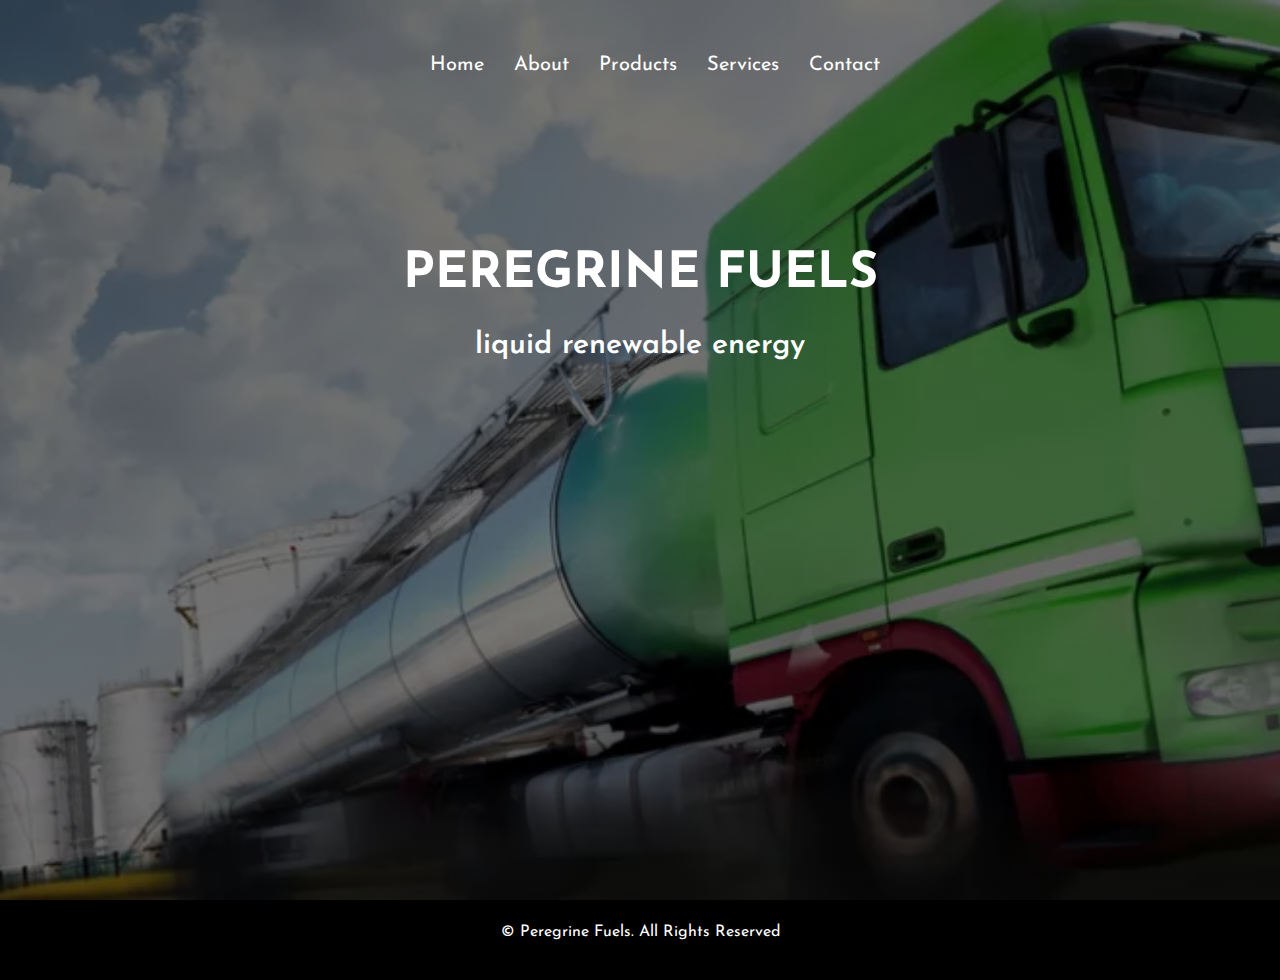
<file: index.html>
<!DOCTYPE html>
<html lang="en">
<head>
    <meta charset="UTF-8">
    <meta http-equiv="X-UA-Compatible" content="IE=edge">
    <meta name="viewport" content="width=device-width, initial-scale=1.0">
    <title>Peregrine Fuels</title>
    <link rel="stylesheet" href="css/bootstrap.min.css">
    <link rel="stylesheet" href="css/style.css">
    <link rel="stylesheet" href="https://cdnjs.cloudflare.com/ajax/libs/font-awesome/6.0.0-beta2/css/all.min.css"/>
</head>
<body>
    <header>
        <nav>
            <ul class='nav-bar'>
                <input type='checkbox' id='check' />
                <span class="menu">
                    <li><a href="index.html">Home</a></li>
                    <li><a href="about.html">About</a></li>
                    <li><a href="product.html">Products</a></li>
                    <li><a href="services.html">Services</a></li>
                    <li><a href="contact.html">Contact</a></li>
                    <label for="check" class="close-menu"><i class="fas fa-times"></i></label>
                </span>
                <label for="check" class="open-menu"><i class="fas fa-bars"></i></label>
            </ul>
        </nav>
        <div class="hero_details">
            <h1>PEREGRINE FUELS</h1>
        <h3>liquid renewable energy</h3>
        </div>
    </header>


     <footer style="background:#000;color:#fff;padding:20px 10px; text-align:center;">
        <p>© Peregrine Fuels. All Rights Reserved</p>
     </footer>


   

</body>
</html>
</file>
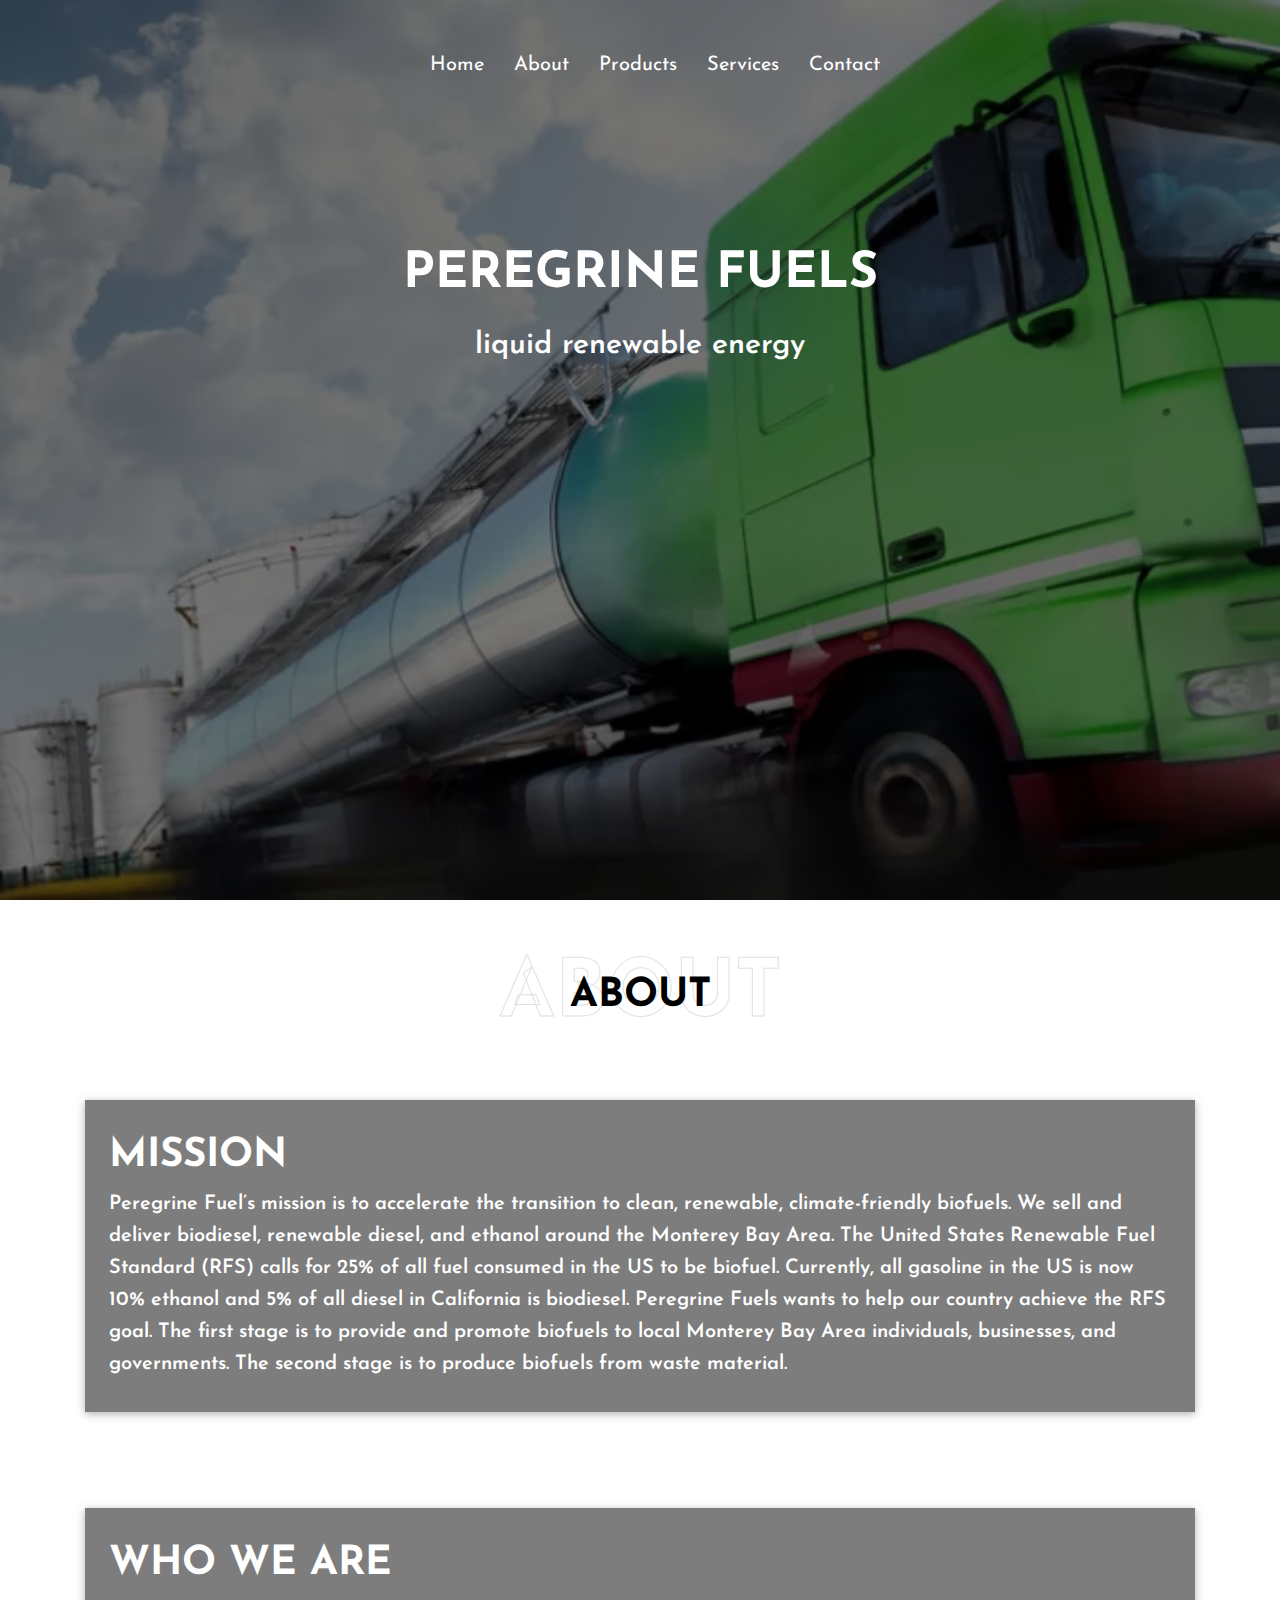
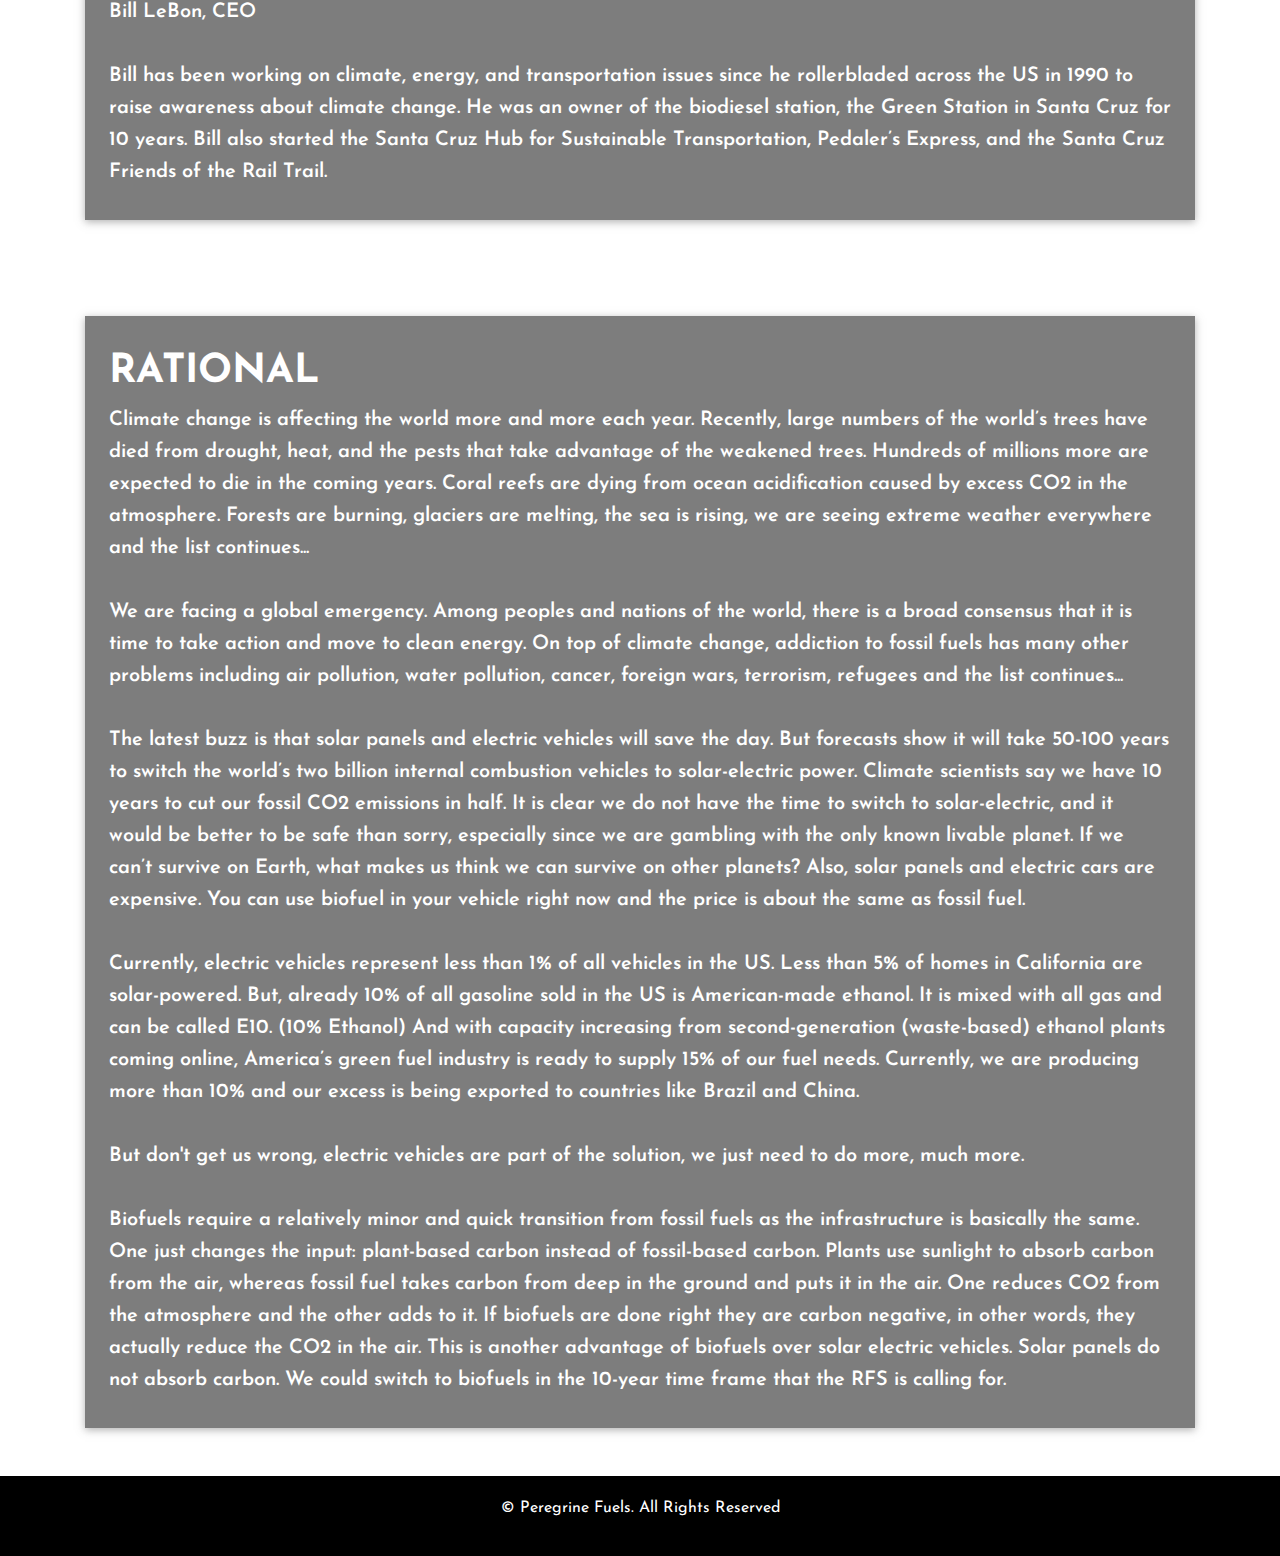
<file: about.html>
<!DOCTYPE html>
<html lang="en">
<head>
    <meta charset="UTF-8">
    <meta http-equiv="X-UA-Compatible" content="IE=edge">
    <meta name="viewport" content="width=device-width, initial-scale=1.0">
    <title>Peregrine Fuels</title>
    <link rel="stylesheet" href="css/bootstrap.min.css">
    <link rel="stylesheet" href="css/style.css">
    <link rel="stylesheet" href="https://cdnjs.cloudflare.com/ajax/libs/font-awesome/6.0.0-beta2/css/all.min.css"/>
</head>
<body>
    <header>
        <nav>
            <ul class='nav-bar'>
                <input type='checkbox' id='check' />
                <span class="menu">
                    <li><a href="index.html">Home</a></li>
                    <li><a href="about.html">About</a></li>
                    <li><a href="product.html">Products</a></li>
                    <li><a href="services.html">Services</a></li>
                    <li><a href="contact.html">Contact</a></li>
                    <label for="check" class="close-menu"><i class="fas fa-times"></i></label>
                </span>
                <label for="check" class="open-menu"><i class="fas fa-bars"></i></label>
            </ul>
        </nav>
        <div class="hero_details">
            <h1>PEREGRINE FUELS</h1>
        <h3>liquid renewable energy</h3>
        </div>
    </header>


   <section>
    <div class="position-relative d-flex align-items-center justify-content-center">
    <div class="common_title mt-5">
        <div class="position-relative d-flex align-items-center justify-content-center">
            <h1 class="display-1 text-uppercase text-white" style="-webkit-text-stroke: 1px #dee2e6;">About</h1>
            <h1 class="position-absolute text-uppercase text-primary">About</h1>
        </div>
    </div>
    </div>
   </section>

   <section>
    <div class="about_bg_info_1">
        <div class="container">
            <div class="row">
                <div class="col-md-12">
                    <div class="about_title_info p-4 my-5">
                        <h1 class="my-2">MISSION</h1>
                        <h5>Peregrine Fuel’s mission is to accelerate the transition to clean, renewable, climate-friendly biofuels. We sell and deliver biodiesel, renewable diesel, and ethanol around the Monterey Bay Area. The United States Renewable Fuel Standard (RFS) calls for 25% of all fuel consumed in the US to be biofuel. Currently, all gasoline in the US is now 10% ethanol and 5% of all diesel in California is biodiesel. Peregrine Fuels wants to help our country achieve the RFS goal. The first stage is to provide and promote biofuels to local Monterey Bay Area individuals, businesses, and governments. The second stage is to produce biofuels from waste material.</h5>
                        <!-- <hr> -->
                    </div>
                </div>
                <div class="col-md-12">
                    <div class="about_title_info p-4 my-5">
                        <h1 class="my-2">WHO WE ARE</h1>
                        <h5>Bill LeBon, CEO <br> <br>
                            Bill has been working on climate, energy, and transportation issues since he rollerbladed across the US in 1990 to raise awareness about climate change. He was an owner of the biodiesel station, the Green Station in Santa Cruz for 10 years. Bill also started the Santa Cruz Hub for Sustainable Transportation, Pedaler’s Express, and the Santa Cruz Friends of the Rail Trail.
                        </h5>
                        <!-- <hr> -->
                    </div>
                </div>
            </div>
        </div>
    </div>
   </section>

   <section>
     <div class="about_big_info_2">
        <div class="container">
            <div class="row">
                <div class="col-md-12">
                    <div class="about_title_info p-4 my-5">
                        <h1 class="my-2">RATIONAL</h1>
                        <h5>Climate change is affecting the world more and more each year. Recently, large numbers of the world’s trees have died from drought, heat, and the pests that take advantage of the weakened trees. Hundreds of millions more are expected to die in the coming years. Coral reefs are dying from ocean acidification caused by excess CO2 in the atmosphere. Forests are burning, glaciers are melting, the sea is rising, we are seeing extreme weather everywhere and the list continues... <br> <br>
                            We are facing a global emergency. Among peoples and nations of the world, there is a broad consensus that it is time to take action and move to clean energy. On top of climate change, addiction to fossil fuels has many other problems including air pollution, water pollution, cancer, foreign wars, terrorism, refugees and the list continues... <br> <br>
                            The latest buzz is that solar panels and electric vehicles will save the day. But forecasts show it will take 50-100 years to switch the world’s two billion internal combustion vehicles to solar-electric power. Climate scientists say we have 10 years to cut our fossil CO2 emissions in half. It is clear we do not have the time to switch to solar-electric, and it would be better to be safe than sorry, especially since we are gambling with the only known livable planet. If we can’t survive on Earth, what makes us think we can survive on other planets? Also, solar panels and electric cars are expensive. You can use biofuel in your vehicle right now and the price is about the same as fossil fuel. <br> <br>
                            Currently, electric vehicles represent less than 1% of all vehicles in the US. Less than 5% of homes in California are solar-powered. But, already 10% of all gasoline sold in the US is American-made ethanol. It is mixed with all gas and can be called E10. (10% Ethanol) And with capacity increasing from second-generation (waste-based) ethanol plants coming online, America’s green fuel industry is ready to supply 15% of our fuel needs. Currently, we are producing more than 10% and our excess is being exported to countries like Brazil and China. <br> <br>
                            But don't get us wrong, electric vehicles are part of the solution, we just need to do more, much more. <br> <br>
                            Biofuels require a relatively minor and quick transition from fossil fuels as the infrastructure is basically the same. One just changes the input: plant-based carbon instead of fossil-based carbon. Plants use sunlight to absorb carbon from the air, whereas fossil fuel takes carbon from deep in the ground and puts it in the air. One reduces CO2 from the atmosphere and the other adds to it. If biofuels are done right they are carbon negative, in other words, they actually reduce the CO2 in the air. This is another advantage of biofuels over solar electric vehicles. Solar panels do not absorb carbon. We could switch to biofuels in the 10-year time frame that the RFS is calling for.    
                        </h5>
                        <!-- <hr> -->
                    </div>
                </div>
            </div>
        </div>
     </div>
   </section>


   <footer style="background:#000;color:#fff;padding:20px 10px; text-align:center;">
    <p>© Peregrine Fuels. All Rights Reserved</p>
 </footer>
   

</body>
</html>
</file>
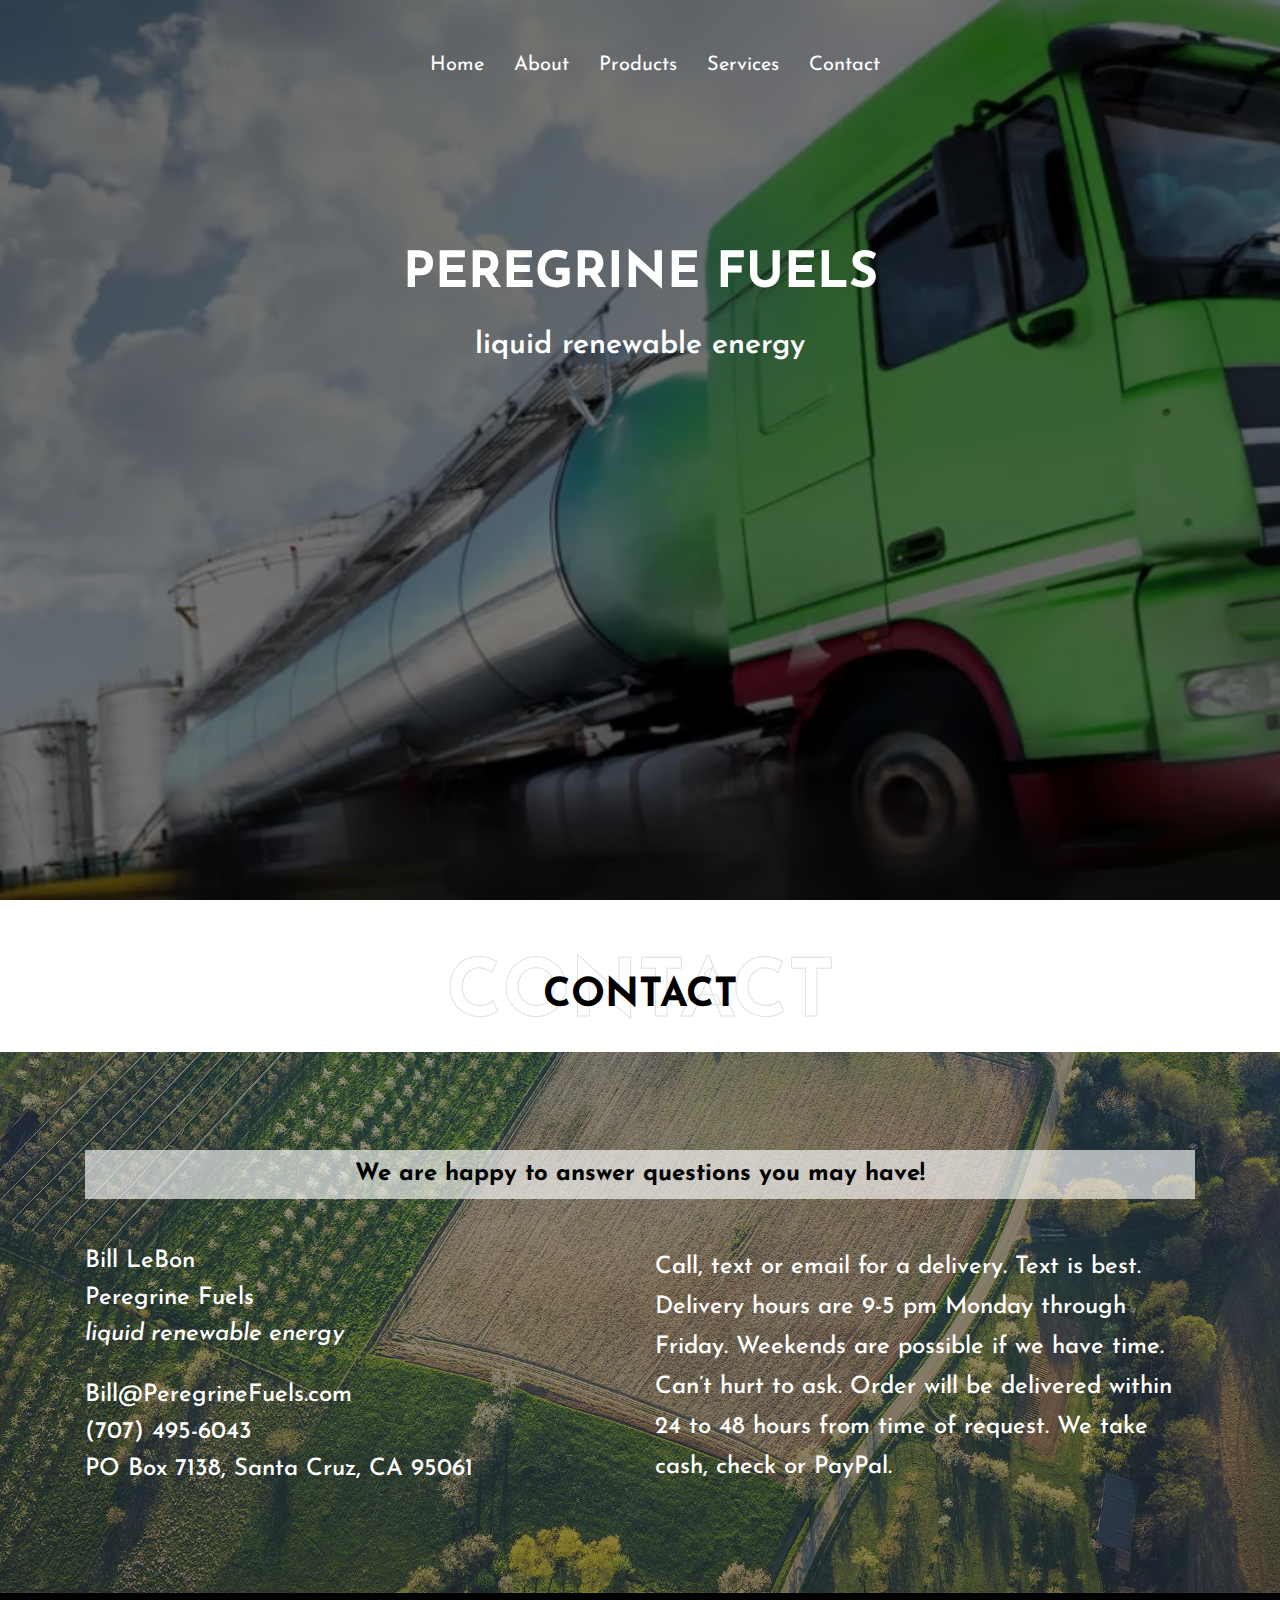
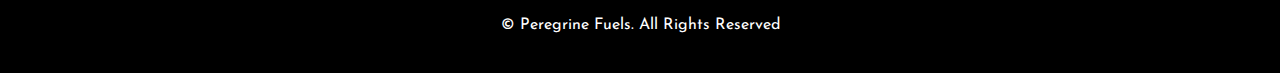
<file: contact.html>
<!DOCTYPE html>
<html lang="en">
<head>
    <meta charset="UTF-8">
    <meta http-equiv="X-UA-Compatible" content="IE=edge">
    <meta name="viewport" content="width=device-width, initial-scale=1.0">
    <title>Peregrine Fuels</title>
    <link rel="stylesheet" href="css/bootstrap.min.css">
    <link rel="stylesheet" href="css/style.css">
    <link rel="stylesheet" href="https://cdnjs.cloudflare.com/ajax/libs/font-awesome/6.0.0-beta2/css/all.min.css"/>
</head>
<body>
    <header>
        <nav>
            <ul class='nav-bar'>
                <input type='checkbox' id='check' />
                <span class="menu">
                    <li><a href="index.html">Home</a></li>
                    <li><a href="about.html">About</a></li>
                    <li><a href="product.html">Products</a></li>
                    <li><a href="services.html">Services</a></li>
                    <li><a href="contact.html">Contact</a></li>
                    <label for="check" class="close-menu"><i class="fas fa-times"></i></label>
                </span>
                <label for="check" class="open-menu"><i class="fas fa-bars"></i></label>
            </ul>
        </nav>
        <div class="hero_details">
            <h1>PEREGRINE FUELS</h1>
        <h3>liquid renewable energy</h3>
        </div>
    </header>


   <section>
    <div class="position-relative d-flex align-items-center justify-content-center">
    <div class="common_title mt-5">
        <div class="position-relative d-flex align-items-center justify-content-center">
            <h1 class="display-1 text-uppercase text-white" style="-webkit-text-stroke: 1px #dee2e6;">Contact</h1>
            <h1 class="position-absolute text-uppercase text-primary">Contact</h1>
        </div>
    </div>
    </div>
   </section>

   <section>
    <div class="contact">
        <div class="container">
            <div class="contact_title">
                <h4 class="font-weight-bold my-5 text-center">
                    We are happy to answer questions you may have! </h4>
            </div>
            <div class="row my-5">
                <div class="col-md-6">
                    <h4>Bill LeBon</h4>
                    <h4>Peregrine Fuels</h4>
                    <h4><i>liquid renewable energy</i></h4> <br>
                    <h4>Bill@PeregrineFuels.com</h4>
                    <h4>(707) 495-6043</h4>
                    <h4>PO Box 7138, Santa Cruz, CA 95061</h4>
                    
                </div>
                <div class="col-md-6">
                      <div class="footer_text"> 
                        <h4>Call, text or email for a delivery. Text is best.

                        Delivery hours are 9-5 pm Monday through Friday.
                        
                        Weekends are possible if we have time. Can’t hurt to ask.
                        
                        Order will be delivered within 24 to 48 hours from time of request.
                        
                        We take cash, check or PayPal.</h4></div>
                </div>
            </div>
        </div>
    </div>
   </section>


   
   <footer style="background:#000;color:#fff;padding:20px 10px; text-align:center;">
    <p>© Peregrine Fuels. All Rights Reserved</p>
 </footer>

</body>
</html>
</file>
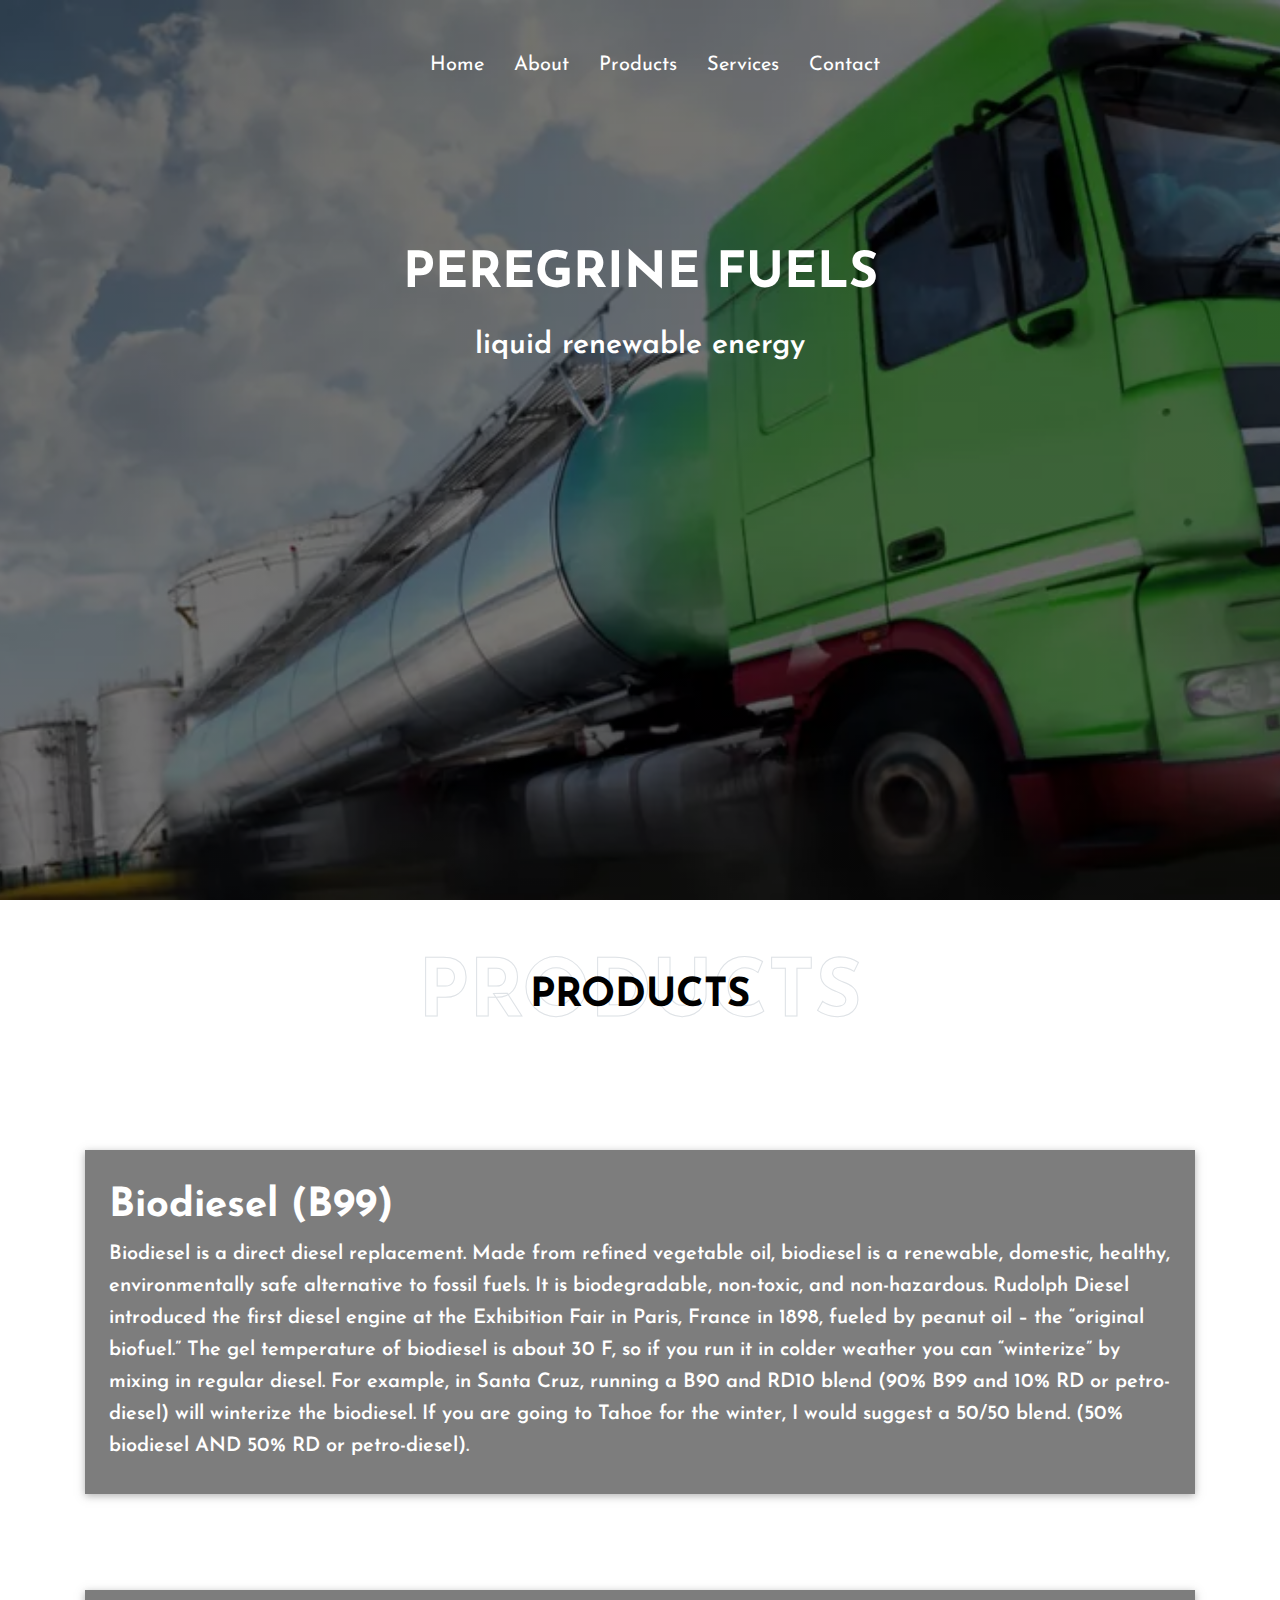
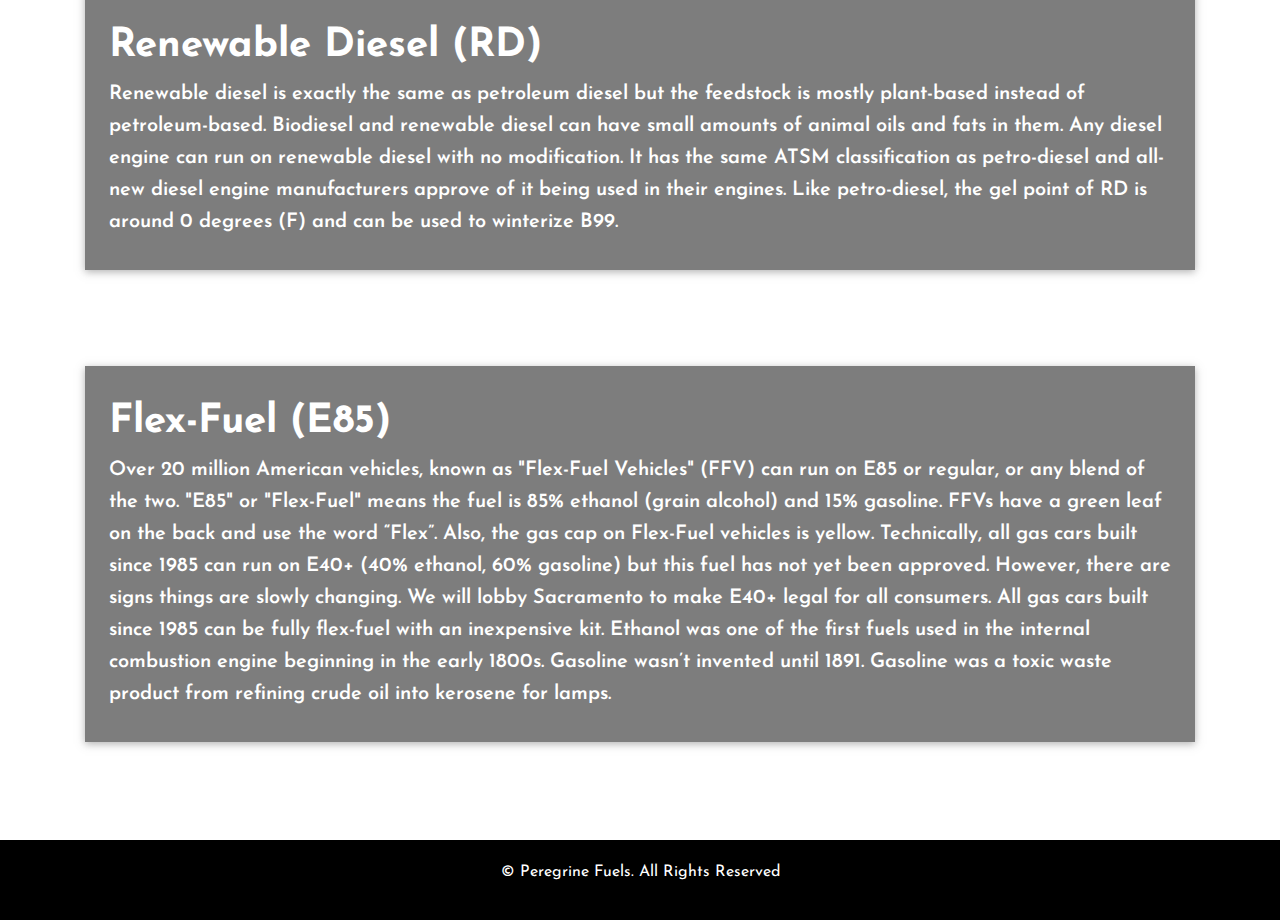
<file: product.html>
<!DOCTYPE html>
<html lang="en">
<head>
    <meta charset="UTF-8">
    <meta http-equiv="X-UA-Compatible" content="IE=edge">
    <meta name="viewport" content="width=device-width, initial-scale=1.0">
    <title>Peregrine Fuels</title>
    <link rel="stylesheet" href="css/bootstrap.min.css">
    <link rel="stylesheet" href="css/style.css">
    <link rel="stylesheet" href="https://cdnjs.cloudflare.com/ajax/libs/font-awesome/6.0.0-beta2/css/all.min.css"/>
</head>
<body>
    <header>
        <nav>
            <ul class='nav-bar'>
                <input type='checkbox' id='check' />
                <span class="menu">
                    <li><a href="index.html">Home</a></li>
                    <li><a href="about.html">About</a></li>
                    <li><a href="product.html">Products</a></li>
                    <li><a href="services.html">Services</a></li>
                    <li><a href="contact.html">Contact</a></li>
                    <label for="check" class="close-menu"><i class="fas fa-times"></i></label>
                </span>
                <label for="check" class="open-menu"><i class="fas fa-bars"></i></label>
            </ul>
        </nav>
        <div class="hero_details">
            <h1>PEREGRINE FUELS</h1>
        <h3>liquid renewable energy</h3>
        </div>
    </header>


   <section>
    <div class="position-relative d-flex align-items-center justify-content-center">
    <div class="common_title mt-5">
        <div class="position-relative d-flex align-items-center justify-content-center">
            <h1 class="display-1 text-uppercase text-white" style="-webkit-text-stroke: 1px #dee2e6;">Products</h1>
            <h1 class="position-absolute text-uppercase text-primary">Products</h1>
        </div>
    </div>
    </div>
   </section>

   <section>
    <div class="product">
        <div class="container">
            <div class="row">
                <div class="col-md-12">
                    <div class="about_title_info p-4 my-5">
                        <h1 class="my-2">Biodiesel (B99)</h1>
                        <h5>Biodiesel is a direct diesel replacement. Made from refined vegetable oil, biodiesel is a renewable, domestic, healthy, environmentally safe alternative to fossil fuels. It is biodegradable, non-toxic, and non-hazardous. Rudolph Diesel introduced the first diesel engine at the Exhibition Fair in Paris, France in 1898, fueled by peanut oil – the “original biofuel.” The gel temperature of biodiesel is about 30 F, so if you run it in colder weather you can “winterize” by mixing in regular diesel. For example, in Santa Cruz, running a B90 and RD10 blend (90% B99 and 10% RD or petro-diesel) will winterize the biodiesel. If you are going to Tahoe for the winter, I would suggest a 50/50 blend. (50% biodiesel AND 50% RD or petro-diesel). </h5>
                        <!-- <hr> -->
                    </div>
                </div>
                <div class="col-md-12">
                    <div class="about_title_info p-4 my-5">
                        <h1 class="my-2">Renewable Diesel (RD)</h1>
                        <h5>Renewable diesel is exactly the same as petroleum diesel but the feedstock is mostly plant-based instead of petroleum-based. Biodiesel and renewable diesel can have small amounts of animal oils and fats in them. Any diesel engine can run on renewable diesel with no modification. It has the same ATSM classification as petro-diesel and all-new diesel engine manufacturers approve of it being used in their engines. Like petro-diesel, the gel point of RD is around 0 degrees (F) and can be used to winterize B99.    
                        </h5>
                        <!-- <hr> -->
                    </div>
                </div>
                <div class="col-md-12">
                    <div class="about_title_info p-4 my-5">
                        <h1 class="my-2">Flex-Fuel (E85)</h1>
                        <h5>Over 20 million American vehicles, known as "Flex-Fuel Vehicles" (FFV) can run on E85 or regular, or any blend of the two. "E85" or "Flex-Fuel" means the fuel is 85% ethanol (grain alcohol) and 15% gasoline. FFVs have a green leaf on the back and use the word “Flex”. Also, the gas cap on Flex-Fuel vehicles is yellow. Technically, all gas cars built since 1985 can run on E40+ (40% ethanol, 60% gasoline) but this fuel has not yet been approved. However, there are signs things are slowly changing. We will lobby Sacramento to make E40+ legal for all consumers. All gas cars built since 1985 can be fully flex-fuel with an inexpensive kit. Ethanol was one of the first fuels used in the internal combustion engine beginning in the early 1800s. Gasoline wasn’t invented until 1891. Gasoline was a toxic waste product from refining crude oil into kerosene for lamps.
                        </h5>
                        <!-- <hr> -->
                    </div>
                </div>
            </div>
        </div>
    </div>
   </section>


   <footer style="background:#000;color:#fff;padding:20px 10px; text-align:center;">
    <p>© Peregrine Fuels. All Rights Reserved</p>
 </footer>
   

</body>
</html>
</file>
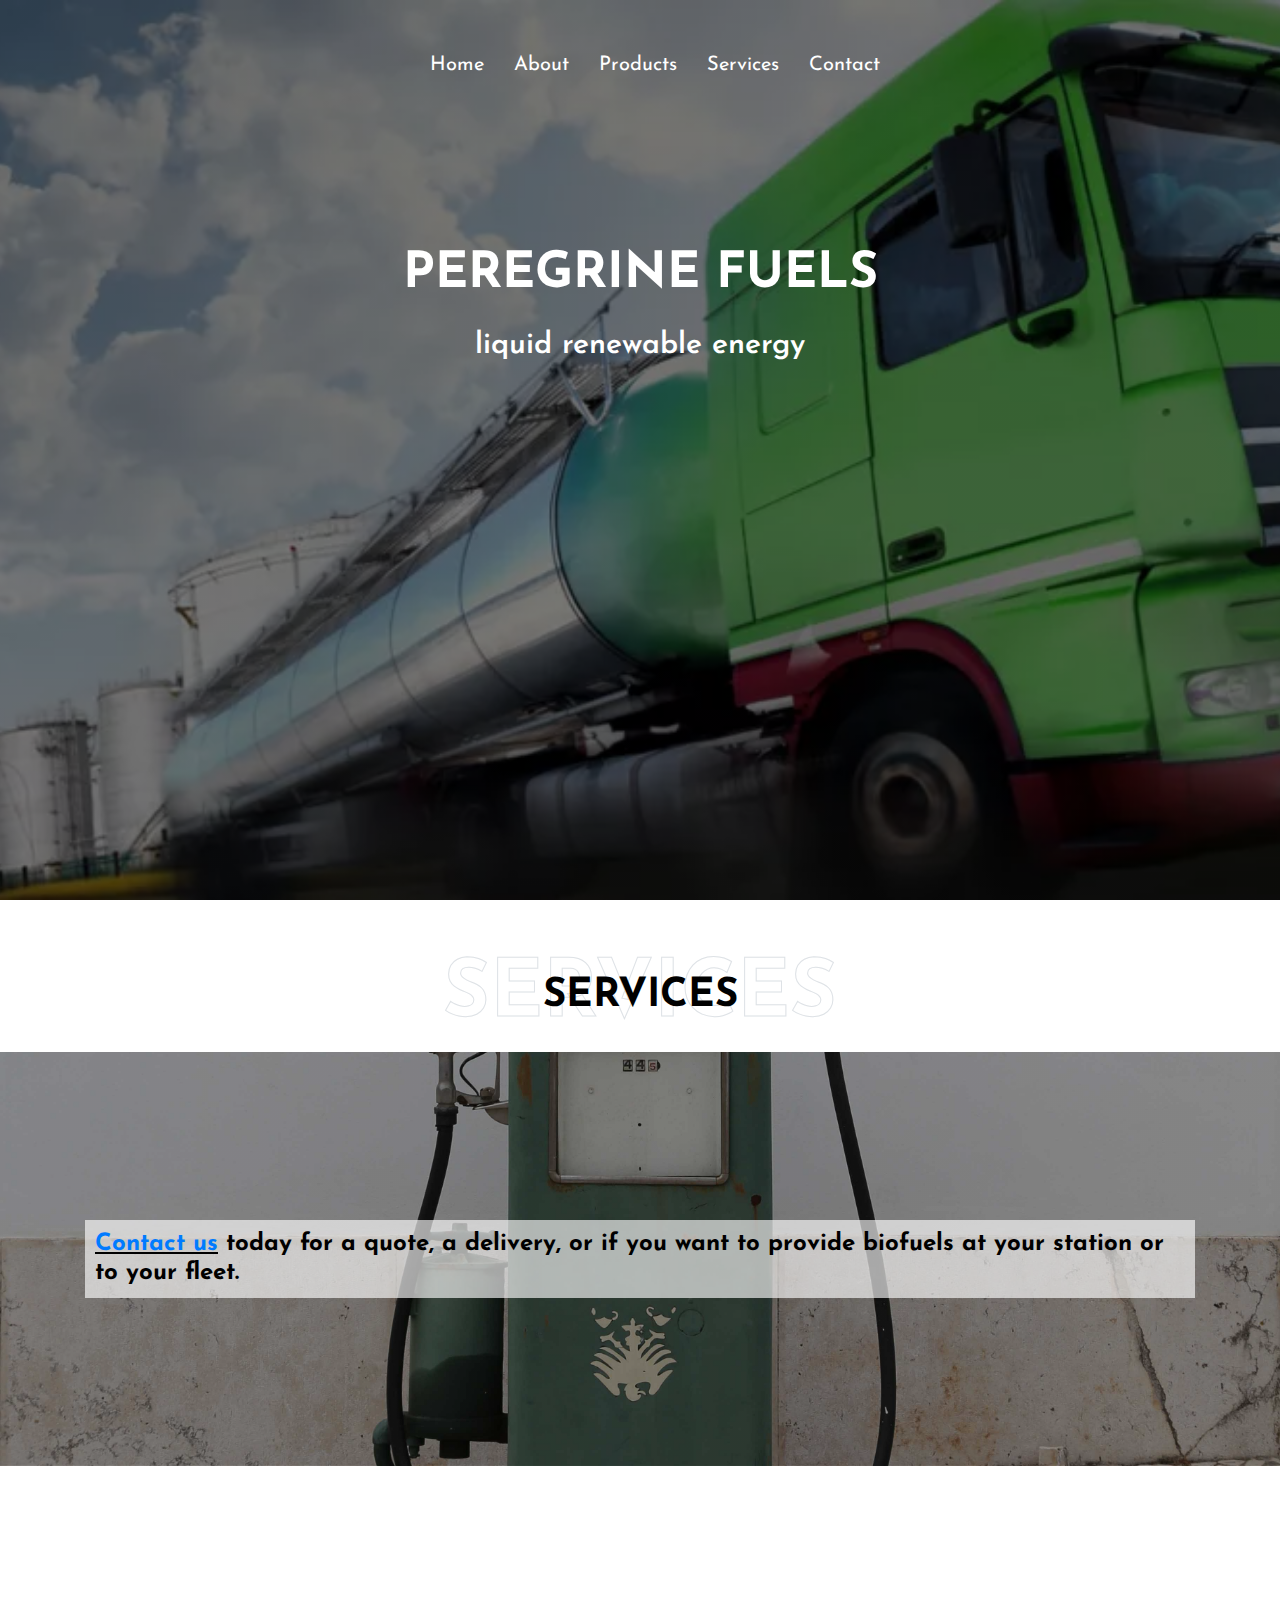
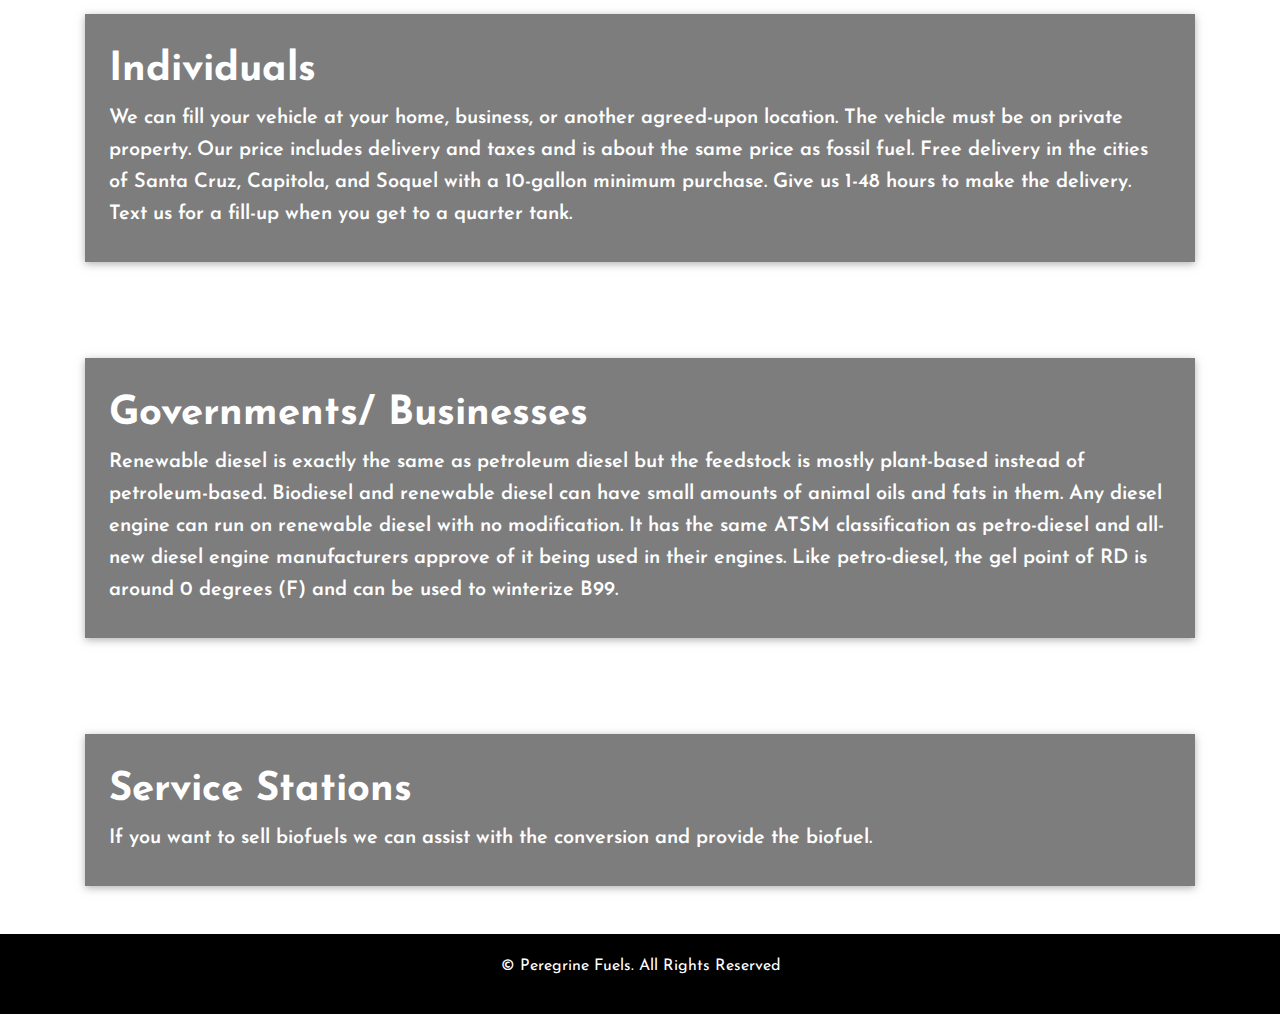
<file: services.html>
<!DOCTYPE html>
<html lang="en">
<head>
    <meta charset="UTF-8">
    <meta http-equiv="X-UA-Compatible" content="IE=edge">
    <meta name="viewport" content="width=device-width, initial-scale=1.0">
    <title>Peregrine Fuels</title>
    <link rel="stylesheet" href="css/bootstrap.min.css">
    <link rel="stylesheet" href="css/style.css">
    <link rel="stylesheet" href="https://cdnjs.cloudflare.com/ajax/libs/font-awesome/6.0.0-beta2/css/all.min.css"/>
</head>
<body>
    <header>
        <nav>
            <ul class='nav-bar'>
                <input type='checkbox' id='check' />
                <span class="menu">
                    <li><a href="index.html">Home</a></li>
                    <li><a href="about.html">About</a></li>
                    <li><a href="product.html">Products</a></li>
                    <li><a href="services.html">Services</a></li>
                    <li><a href="contact.html">Contact</a></li>
                    <label for="check" class="close-menu"><i class="fas fa-times"></i></label>
                </span>
                <label for="check" class="open-menu"><i class="fas fa-bars"></i></label>
            </ul>
        </nav>
        <div class="hero_details">
        <h1>PEREGRINE FUELS</h1>
        <h3>liquid renewable energy</h3>
        </div>
    </header>


   <section>
    <div class="position-relative d-flex align-items-center justify-content-center">
    <div class="common_title mt-5">
        <div class="position-relative d-flex align-items-center justify-content-center">
            <h1 class="display-1 text-uppercase text-white" style="-webkit-text-stroke: 1px #dee2e6;">Services</h1>
            <h1 class="position-absolute text-uppercase text-primary">Services</h1>
        </div>
    </div>
    </div>
   </section>

   <section>
    <div class="services_short">
        <div class="container">
          <h4 class="font-weight-bold my-5">
              <u><a href="contact.html">Contact us</a></u> today for a quote, a delivery, or if you want to provide biofuels at your station or to your fleet.</h4>
        </div>
     </div>
   </section>
   <section class="services_bg_pic">
    <div class="about">
        <div class="container">
            <div class="row">
                <div class="col-md-12">
                    <div class="about_title_info p-4 my-5">
                        <h1 class="my-2">Individuals</h1>
                        <h5>We can fill your vehicle at your home, business, or another agreed-upon location. The vehicle must be on private property. Our price includes delivery and taxes and is about the same price as fossil fuel. Free delivery in the cities of Santa Cruz, Capitola, and Soquel with a 10-gallon minimum purchase. Give us 1-48 hours to make the delivery. Text us for a fill-up when you get to a quarter tank.</h5>
                        <!-- <hr> -->
                    </div>
                </div>
                <div class="col-md-12">
                    <div class="about_title_info p-4 my-5">
                        <h1 class="my-2">Governments/ Businesses</h1>
                        <h5>Renewable diesel is exactly the same as petroleum diesel but the feedstock is mostly plant-based instead of petroleum-based. Biodiesel and renewable diesel can have small amounts of animal oils and fats in them. Any diesel engine can run on renewable diesel with no modification. It has the same ATSM classification as petro-diesel and all-new diesel engine manufacturers approve of it being used in their engines. Like petro-diesel, the gel point of RD is around 0 degrees (F) and can be used to winterize B99.    
                        </h5>
                        <!-- <hr> -->
                    </div>
                </div>
                <div class="col-md-12">
                    <div class="about_title_info p-4 my-5">
                        <h1 class="my-2">Service Stations</h1>
                        <h5>If you want to sell biofuels we can assist with the conversion and provide the biofuel.
                        </h5>
                        <!-- <hr> -->
                    </div>
                </div>
            </div>
        </div>
    </div>
   </section>


   <footer style="background:#000;color:#fff;padding:20px 10px; text-align:center;">
    <p>© Peregrine Fuels. All Rights Reserved</p>
 </footer>
   

</body>
</html>
</file>
<file: css/style.css>
@import url('https://fonts.googleapis.com/css2?family=Josefin+Sans:ital,wght@0,100;0,200;0,300;0,400;0,600;0,700;1,300&family=Open+Sans:wght@400;800&display=swap');


*{
    box-sizing: border-box;
    margin: 0;
    padding: 0;
}

body {
    font-family: 'Josefin Sans', sans-serif;
    --color1: #FFF ;
    --color2: #181818 ;
}
.nav-bar {
    width: 100%;
    display: flex;
    justify-content: space-between;
    align-items: center;
    list-style: none;
    position: relative;
    padding-top: 50px;

}
header{
    background: linear-gradient(0deg, rgba(0, 0, 0, 0.536), rgba(0, 0, 0, 0.536)), url(../images/bg.webp);
    background-size: cover;
    background-position: center center;
     height: 100vh;
     text-align: center;
     /* background-attachment: fixed; */
     color: #000000;
}

.menu {display: flex;
margin:0 auto;}
.menu li {padding-left: 30px;}
.menu li a {
    display: inline-block;
    text-decoration: none;
    color: var(--color1);
    text-align: center;
    font-size: 20px;
    transition: 0.15s ease-in-out;
    position: relative;
    text-transform: capitalize;
}
.menu li a::after {
    content: "";
    position: absolute;
    bottom: 0;
    left: 0;
    width: 0;
    height: 2px;
    background-color: var(--color1);
    transition: 0.15s ease-in-out;
}
.menu li a:hover:after {width: 100%;}
.open-menu , .close-menu {
    position: absolute;
    color: var(--color1);
    cursor: pointer;
    font-size: 1.5rem;
    display: none;
}
.open-menu {
    top: 50%;
    right: 20px;
    transform: translateY(-50%);
}
.close-menu {
    top: 20px;
    right: 20px;
}
#check {display: none;}
@media(max-width: 610px){
    .menu {
        flex-direction: column;
        align-items: center;
        justify-content: center;
        width: 80%;
        height: 100vh;
        position: fixed;
        top: 0;
        right: -100%;
        z-index: 100;
        background-color: var(--color2);
        transition: all 0.2s ease-in-out;
    }
    .menu li {margin-top: 40px;}
    .menu li a {padding: 10px;}
    .open-menu , .close-menu {display: block;}
    #check:checked ~ .menu {right: 0;}
}
.hero_details{
    margin-top: 150px;
}
.hero_details h1{
   font-size: 50px;
   font-weight: 700;
   padding: 15px 0px;
   color:#fff;
}
.hero_details h3{
    font-size: 30px;
    font-weight: 600;
    color:#fff;
}
/* about css */
.display-1 {
    font-size: 5rem;
    font-weight: 300;
    line-height: 1.2;
  }

  .text-uppercase {
    text-transform: uppercase !important;
  }
  h1, .font-weight-bolder {
    font-weight: 900 !important;
  }
  .text-primary {
    color: #000000 !important;
  }
  .text-uppercase {
    text-transform: uppercase !important;
  }
  .about_title_info h5 {
    color: rgb(255, 255, 255);
    font-size: 20px;
    line-height: 32px;
}
.about_title_info.p-4.my-5 {
  box-shadow: rgb(99 99 99 / 50%) 0px 2px 8px 0px;
  background: #00000082;
  color: #fff;
}
.about_title_info.p-4.my-5 h5 {
     font-weight: 600;
}

/* responsive css */
  @media only screen and (max-width: 1200px) {
    .display-1 {
  font-size: calc(2.125rem + 10.5vw);
}
}
  @media only screen and (max-width: 676px) {
    header{
       height: 90vh;
  }
}



.about_bg_info_1{
  background: linear-gradient(0deg, rgba(0, 0, 0, 0.300), rgba(0, 0, 0, 0.300)), url(../images/pic_5.jpg);
  background-size: cover;
  background-position: center center;
  background-repeat: no-repeat;
   color: #000000;
   background-attachment: fixed;
}
.about_big_info_2{
  background: linear-gradient(0deg, rgba(0, 0, 0, 0), rgba(0, 0, 0, 0)), url(../images/pic_1.jpg);
  background-size: cover;
  background-position: center center;
  background-repeat: no-repeat;
   color: #000000;
   background-attachment: fixed;
}


/* product css */
.product{
  background: linear-gradient(0deg, rgba(0, 0, 0, 0.300), rgba(0, 0, 0, 0.300)), url(../images/pic_2.jpg);
  background-size: cover;
  background-position: center center;
  background-repeat: no-repeat;
   color: #000000;
   background-attachment: fixed;
   padding:50px 15px;
}

/* contact css */
.footer_text h4 {
  line-height: 40px;
}

.contact{
  background: linear-gradient(0deg, rgb(0 0 0 / 43%), rgb(0 0 0 / 37%)), url(../images/pic_3.jpg);
  background-size: cover;
  background-position: center center;
  background-repeat: no-repeat;
  color: #ffffff;
  padding:50px 15px;
}
/* cervics css */
.services_bg_pic{
  background: linear-gradient(0deg, rgba(0, 0, 0, 0.300), rgba(0, 0, 0, 0.300)), url(../images/pic_4.jpg);
  background-size: cover;
  background-position: center center;
  background-repeat: no-repeat;
   color: #000000;
   background-attachment: fixed;
}
.services_short{
  background: linear-gradient(0deg, rgba(0, 0, 0, 0.300), rgba(0, 0, 0, 0.300)), url(../images/pic_6.jpg);
  background-size: cover;
  background-position: center center;
  background-repeat: no-repeat;
   color: #000000;
   padding:120px 0px;
  margin-bottom: 100px;
}
h4.font-weight-bold.my-5 {
  background: #ffffffa3;
  padding: 10px 10px;
}
.contact_title h4 {
  color:#000000;
}
</file>
